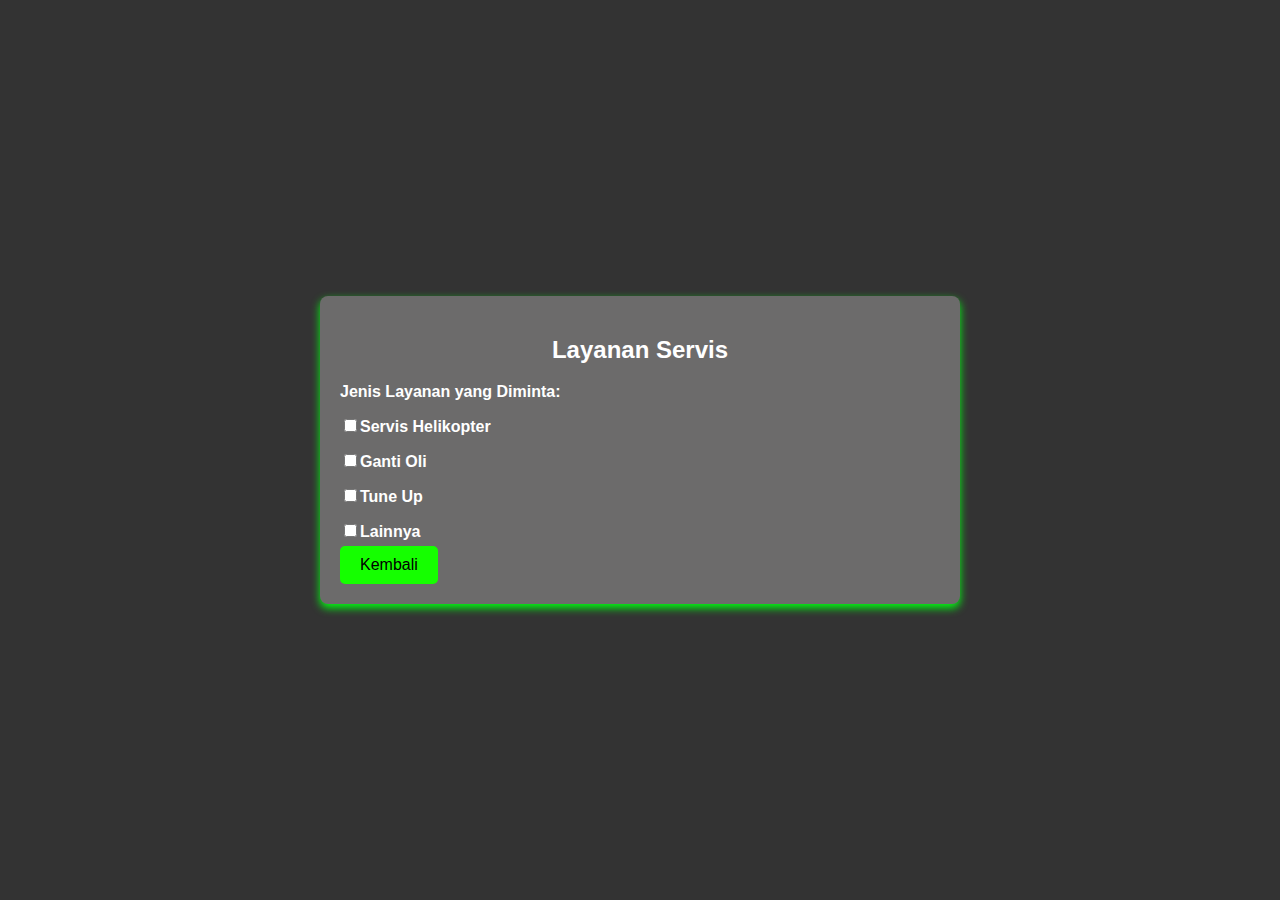
<file: services.html>
<!DOCTYPE html>
<html lang="en">
<head>
    <meta charset="UTF-8">
    <meta name="viewport" content="width=device-width, initial-scale=1.0">
    <title>Layanan Servis</title>
    <style>
        body {
            font-family: Arial, sans-serif;
            background-color: #333333;
            display: flex;
            justify-content: center;
            align-items: center;
            min-height: 100vh;
            margin: 0;
        }
        .container {
            width: 100%;
            max-width: 600px;
            background-color: #6c6b6b;
            padding: 20px;
            box-shadow: 0px 4px 8px rgb(0, 255, 17);
            border-radius: 8px;
        }
        h2 {
            text-align: center;
            color: #ffffff;
        }
        label {
            display: block;
            color: #ffffff;
            margin: 15px 0 5px;
            font-weight: bold;
        }
        
        select {
            width: 100%;
            padding: 10px;
            margin-top: 5px;
            border: 1px solid #ccc;
            border-radius: 4px;
            box-sizing: border-box;
        }
       
        .form-group {
            margin-top: 10px;
        }
        .button-container {
            display: flex;
            justify-content: center;
            margin-top: 20px;
        }
        
        }
        .button:hover {
            
            .back-button {
                display: inline-block;
                padding: 10px 20px;
                font-size: 16px;
                color: rgb(0, 0, 0);
                background-color: #1eff00;
                border: none;
                border-radius: 5px;
                cursor: pointer;
                text-align: center;
                text-decoration: none;
            }
            .back-button:hover {
                background-color: #3cff00b5;
            }
        }

        .back-button {
            display: inline-block;
            padding: 10px 20px;
            font-size: 16px;
            color: rgb(0, 0, 0);
            background-color: #15ff00;
            border: none;
            border-radius: 5px;
            cursor: pointer;
            text-align: center;
            text-decoration: none;
        }
        .back-button:hover {
            background-color: #04ff00;
        }
    </style>
</head>
<body>
    <div class="container">
        <h2>Layanan Servis </h2>
        <form>
            <!-- Jenis Layanan -->
            <div class="form-group">
                <label>Jenis Layanan yang Diminta:</label>
                <label><input type="checkbox" name="layanan" value="servis_rutin">Servis Helikopter</label>
                <label><input type="checkbox" name="layanan" value="ganti_oli">Ganti Oli</label>
                <label><input type="checkbox" name="layanan" value="tune_up">Tune Up</label>
                <label><input type="checkbox" name="layanan" value="lainnya">Lainnya</label>
            </div>
             
        <a href="index.html" class="back-button">Kembali</a>
        </form>
    </div>
</body>
</html>
</file>
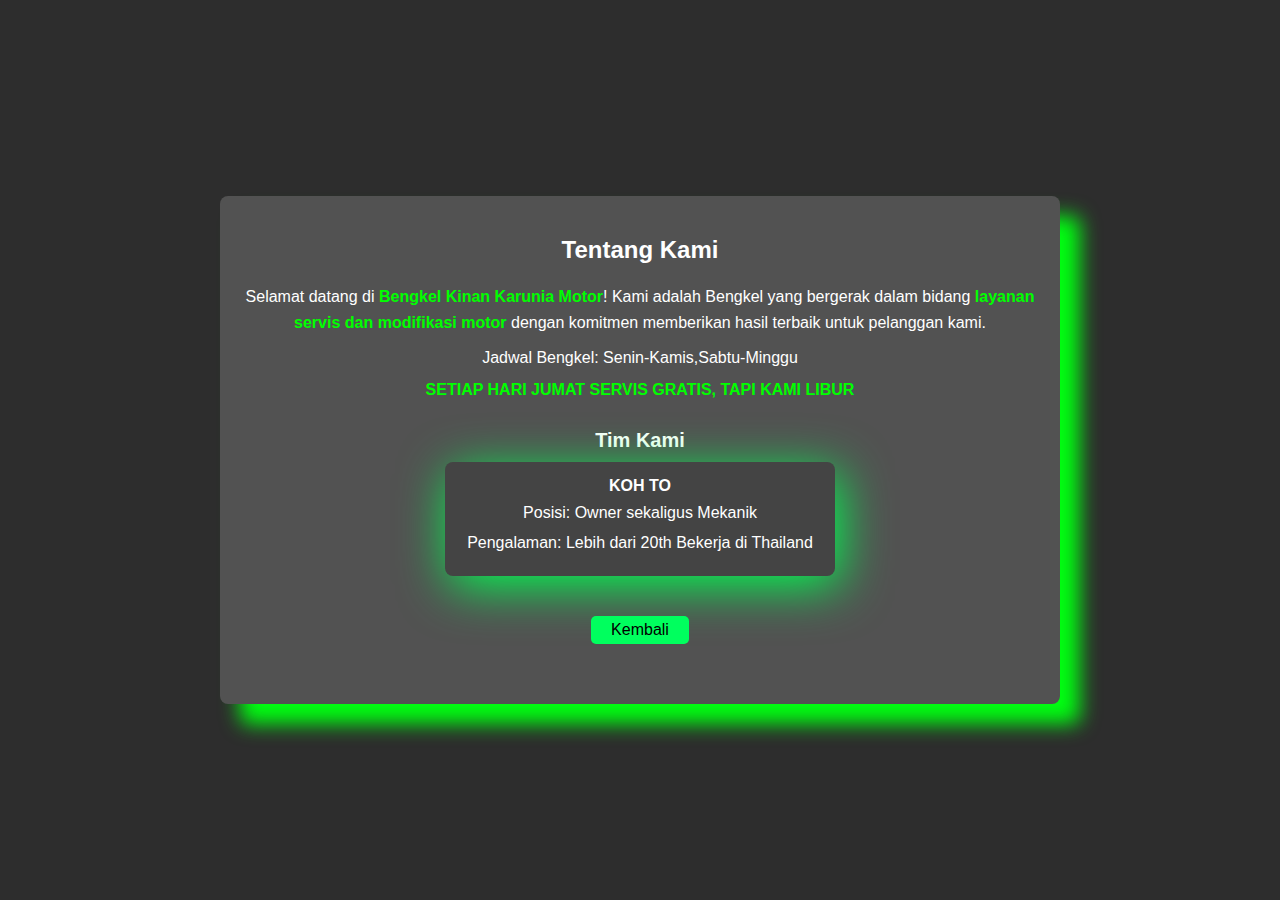
<file: tentang.html>
<!DOCTYPE html>
<html lang="en">
<head>
    <meta charset="UTF-8">
    <meta name="viewport" content="width=device-width, initial-scale=1.0">
    <title>Tentang Kami</title>
    <style>
        body {
            font-family: Arial, sans-serif;
            margin: 0;
            padding: 0;
            background-color: #2d2d2d;
            color: #ffffff;
            display: flex;
            justify-content: center;
            align-items: center;
            min-height: 100vh;
        }
        .container {
            max-width: 800px;
            padding: 20px;
            background-color: #525252;
            box-shadow: 20px 20px 20px rgb(0, 255, 17);
            border-radius: 8px;
            text-align: center;
        }
        h2 {
            color: #ffffff;
        }
        p {
            line-height: 1.6;
            margin: 10px 0;
        }
        .highlight {
            color: #00ff00;
            font-weight: bold;
        }
        .team-section {
            margin-top: 30px;
        }
        .team-title {
            font-size: 20px;
            color: #ffffff;
            margin-bottom: 10px;
        }
        .team-members {
            display: flex;
            justify-content: space-around;
            flex-wrap: wrap;
            gap: 15px;
        }
        .member {
            flex-basis: 45%;
            background-color: #444444;
            padding: 15px;
            border-radius: 8px;
            box-shadow: 5px 10px 50px rgb(0, 255, 81);
        }
        .member h4 {
            margin: 0;
            color: #ffffff;
        }
        .member p {
            margin: 5px 0;
            color: #ffffff;
        }

        .back-button {
            margin: 5%;
            display: inline-block;
            padding: 5px 20px;
            font-size: 16px;
            color: rgb(0, 0, 0);
            background-color: #00ff5e;
            border: none;
            border-radius: 5px;
            cursor: pointer;
            text-align: center;
            text-decoration: none;
        }
        .back-button:hover {
            background-color: #00ff0db8;
        }
    </style>
</head>
<body>
    <div class="container">
        <h2>Tentang Kami</h2>
        <p>Selamat datang di <span class="highlight">Bengkel Kinan Karunia Motor</span>! Kami adalah Bengkel yang bergerak dalam bidang <span class="highlight">layanan servis dan modifikasi motor</span> dengan komitmen memberikan hasil terbaik untuk pelanggan kami.</p>
        <p>Jadwal Bengkel: Senin-Kamis,Sabtu-Minggu</p>
        <span class="highlight">SETIAP HARI JUMAT SERVIS GRATIS, TAPI KAMI LIBUR</span>
        <!-- Tim Kami -->
        <div class="team-section">
            <h3 class="team-title">Tim Kami</h3>
            <div class="team-members">
                <div class="member">
                    <h4>KOH TO</h4>
                    <p>Posisi: Owner sekaligus Mekanik</p>
                    <p>Pengalaman: Lebih dari 20th Bekerja di Thailand</p>
                </div>
            </div>
        </div>
        <a href="index.html" class="back-button">Kembali</a>
    </div>
    
</body>
</html>
</file>
